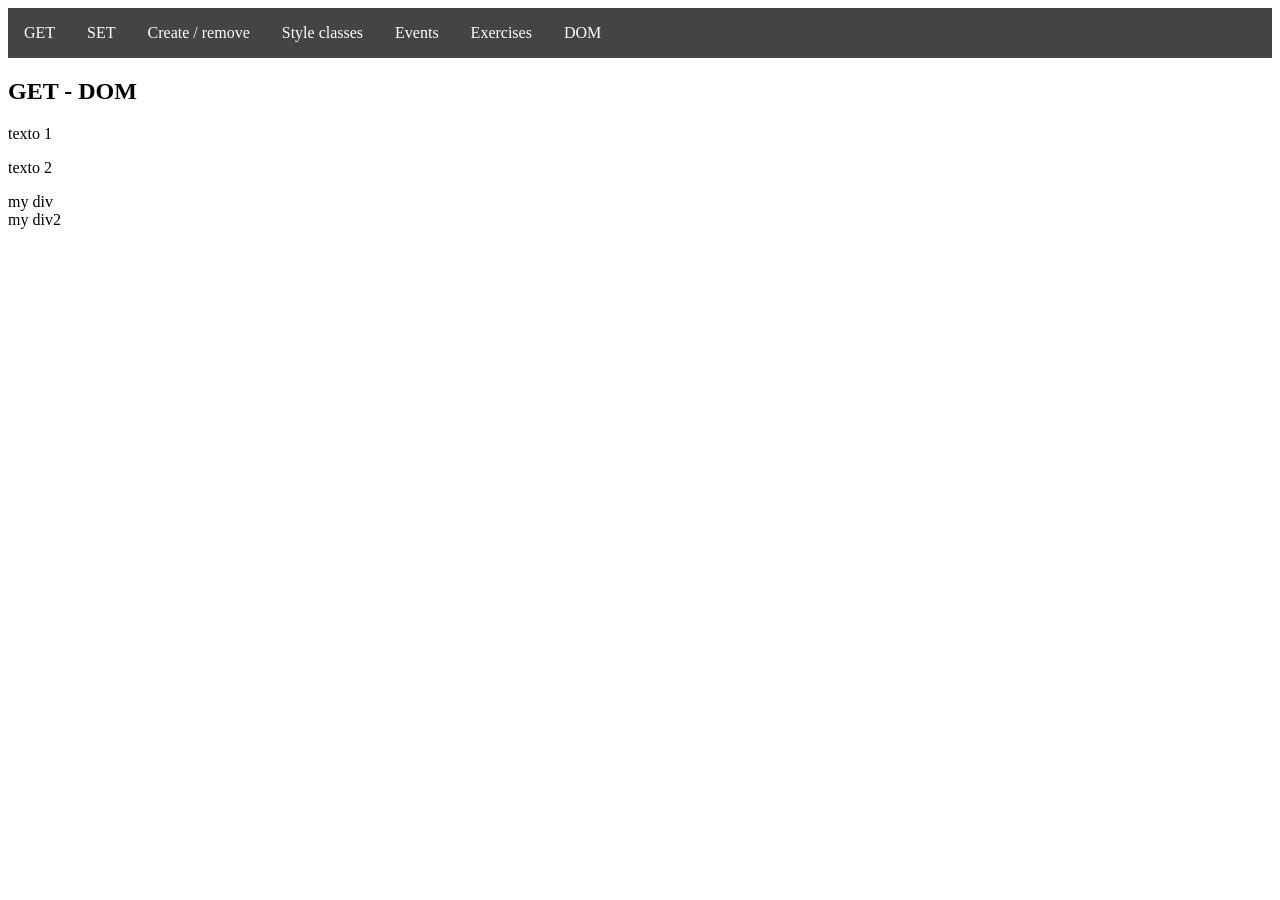
<file: 02dom/index.html>
<!DOCTYPE html>
<html>
  <head>
    <meta charset="utf-8">
    <meta name="viewport" content="width=device-width">
    <title>ACR</title>
    <link href="../style.css" rel="stylesheet" type="text/css" />
  </head>
  <body>
    <div class="menu">
      <ul>
        <li><a href="index.html">GET </a></li>
        <li><a href="set.html">SET </a></li>
        <li><a href="create.html">Create / remove</a></li>
        <li><a href="classes.html">Style classes </a></li>
        <li><a href="events.html">Events </a></li>
        <li><a href="exercises.html">Exercises </a></li>
        <li><a href="#">DOM </a></li>
      </ul>
    </div>

    <h2 id="section">GET - DOM</h2>

    <p id="p1">texto 1</p>
    <p id="p2">texto 2</p>

    <div class="my-div">my div</div>
    <div class="my-div">my div2</div>

    <div id="container">
      <div class="display"></div>
      <div class="controls"></div>
    </div>

    <script>
    // GETS
    // by ID
    const mySection = document.getElementById("section");
    console.log(mySection.textContent);

    // by tag name (element)
    const allParagraphs = document.getElementsByTagName("p"); // array com todos os elementos p
    const firstP = allParagraphs[0];
    console.log('1o <p>: ' + firstP.innerHTML);

    // all by class
    const allByClass = document.getElementsByClassName("my-div"); // todos os elementos com a class
    console.log(allByClass[0].textContent);


    // attribute
    console.log('id do 1o <p>: ' + firstP.getAttribute('id'));


    // by query: element, id, class. querySelector is not live: doesn't update
    const queryFirst = document.querySelector("div.my-div"); // get first
    console.log(queryFirst.textContent);
    // ex: myElement.querySelector('input[type="submit"]')

    // by query all
    const queryAll = document.querySelectorAll("div.my-div"); // retorna nodeList, parecido ao array mas sem alguns metodos, pode ser convertido para array
    console.log(queryAll[1].textContent);

    // selectors
    const selectors = document.querySelector('#container > .display');
    console.dir(selectors);
    </script>

  </body>
</html>
</file>
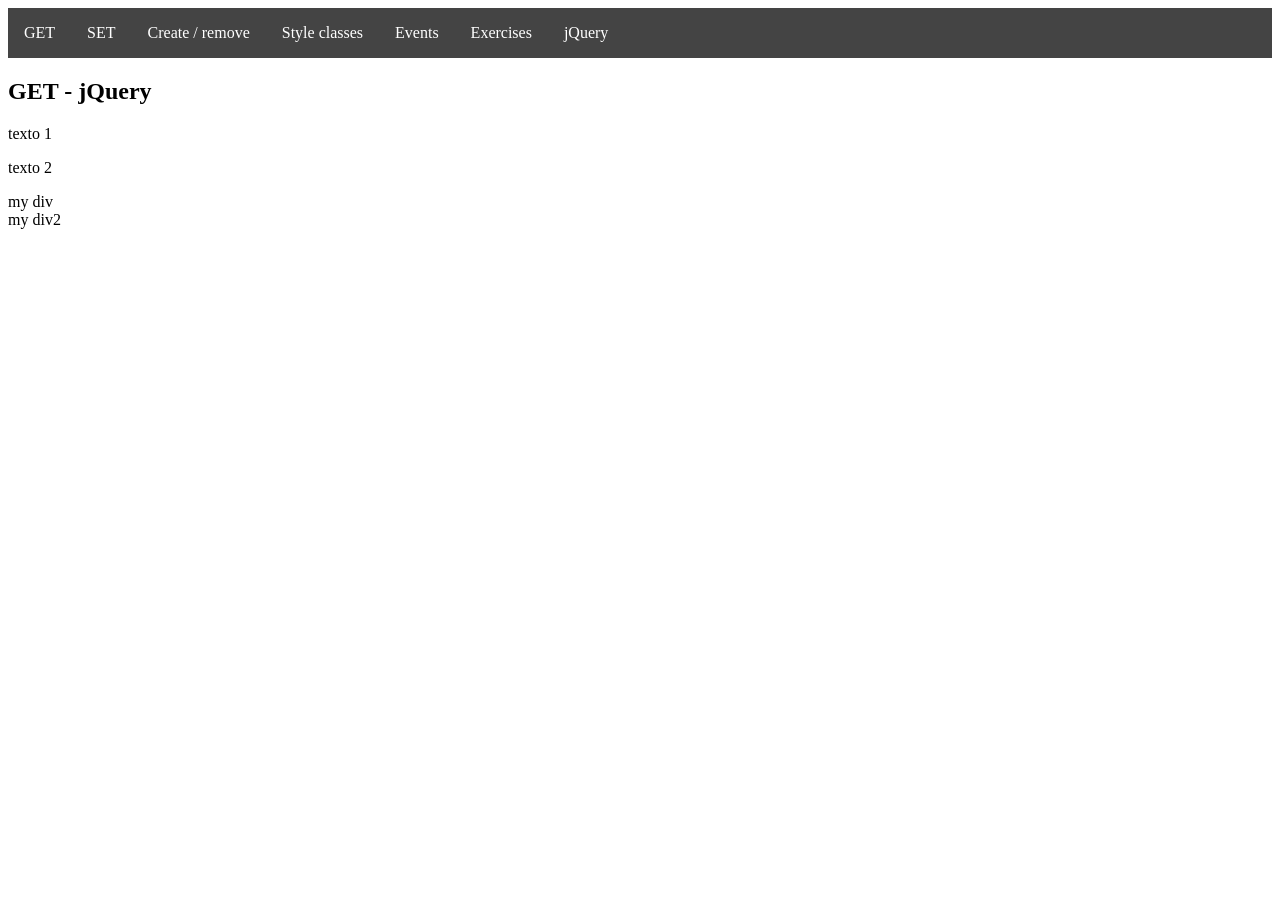
<file: 03jquery/index.html>
<!DOCTYPE html>
<html>
  <head>
    <meta charset="utf-8">
    <meta name="viewport" content="width=device-width">
    <title>ACR</title>
    <link href="../style.css" rel="stylesheet" type="text/css" />
    <script src="https://ajax.googleapis.com/ajax/libs/jquery/3.3.1/jquery.min.js"></script>
    </head>
  <body>
    <div class="menu">
      <ul>
        <li><a href="index.html">GET </a></li>
        <li><a href="set.html">SET </a></li>
        <li><a href="create.html">Create / remove</a></li>
        <li><a href="classes.html">Style classes </a></li>
        <li><a href="events.html">Events </a></li>
        <li><a href="exercises.html">Exercises </a></li>
        <li><a href="#">jQuery </a></li>
      </ul>
    </div>

    <h2 id="section">GET - jQuery</h2>

    <p id="text1">texto 1</p>
    <p id="text2">texto 2</p>

    <div class="my-div">my div</div>
    <div class="my-div">my div2</div>

    <div id="container">
      <div class="display"></div>
      <div class="controls"></div>
    </div>

    <script>
    $(document).ready(function(){
      // GETS
      // by ID
      console.log('header: ' + $("#section").text());
      console.log('header: ' + $("#section").html());

      // by tag name (element)
      const firstP = $("p").first();
      console.log('by tag name (element): ' + firstP.text());
      console.log('by tag name (element): ' + $("p").first().text()); // alt: sem criar variavel

      // get: all by class
      console.log('by class: ' + $(".my-div").first().text());

      // get attribute
      console.log('attribute: first p id: ' + firstP.attr('id'));

      // by element, id, class.
      console.log('div.my-div: ' + $("div.my-div").first().text());

      // by index
      console.log('by index: ' + $("div.my-div").eq(1).text());

      // selectors
      console.dir($('#container .display'));
    });
    </script>

  </body>
</html>
</file>
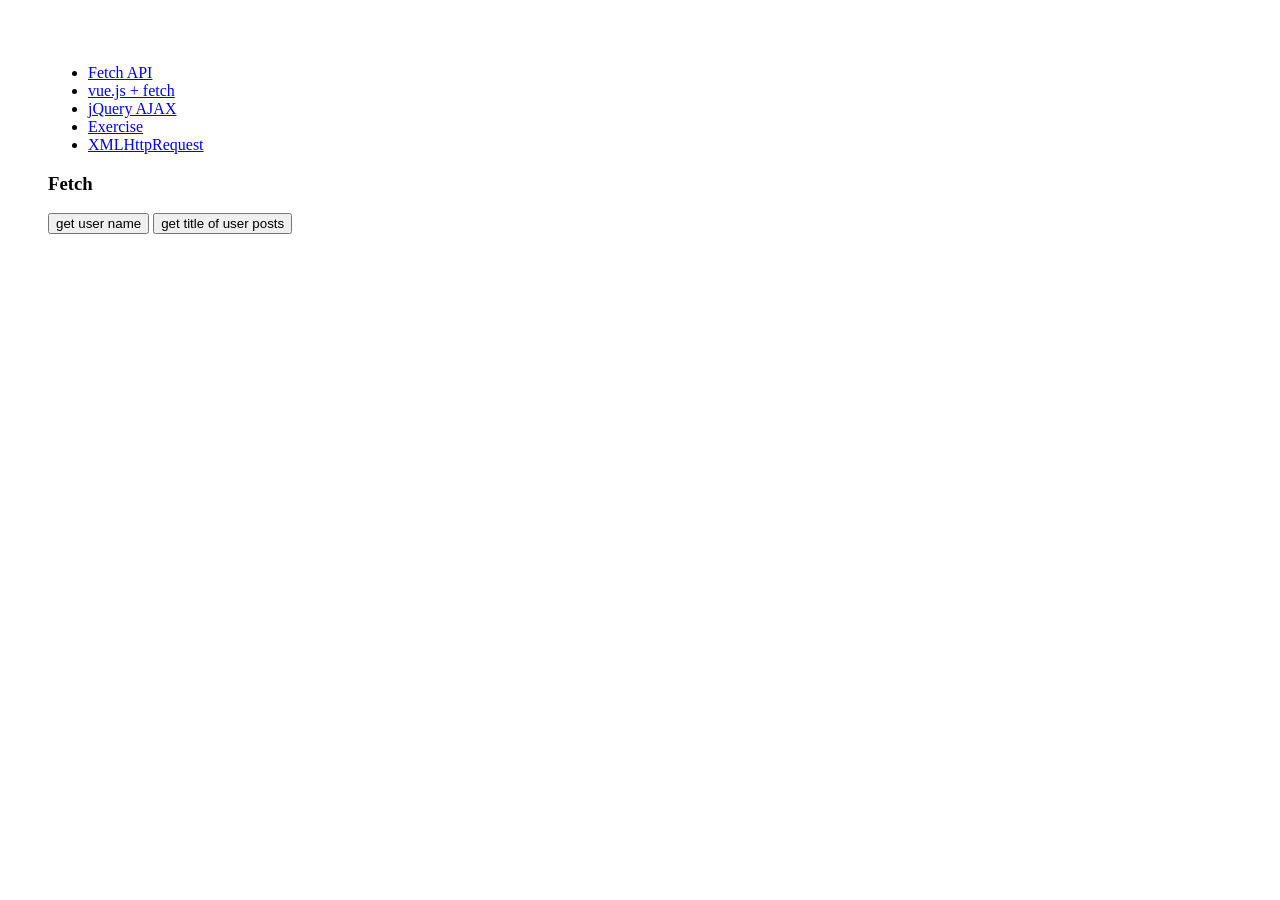
<file: 05api/index.html>
<!doctype html>
<html>
<head>
    <title>ACR AJAX</title>
    <script src="https://ajax.googleapis.com/ajax/libs/jquery/3.3.1/jquery.min.js"></script>

</head>

<body style="padding: 40px;">

    <ul>
        <li><a href="index.html">Fetch API</a></li>
        <li><a href="vue.html">vue.js + fetch</a></li>
        <li><a href="jquery.html">jQuery AJAX</a></li>
        <li><a href="exercise.html">Exercise</a></li>
        <li><a href="xhr.html">XMLHttpRequest</a></li>
    </ul>


    <div class="container">
      <h3>Fetch</h3>
      <button id="btn">get user name</button>
      <button id="btn2">get title of user posts</button>
    </div>

    <div id="result1">
    </div>

    <div id="result2">
    </div>

    <script>
    const myurl = "https://jsonplaceholder.typicode.com/users/1";

     $('#btn').click(function(){
      fetch(myurl)
        .then(function (response) {
          return response.json();
        })
        .then(function (data) {
          console.log(data);
          $("#result1").text(data.name);
          //document.querySelector("#result1").textContent = data.name;
        })
        .catch(function (err) {
          console.log("Something went wrong!", err);
        });
    })

    // metodo ALTERNATIVO, resumido
/*     $('#btn').click(function(){
      fetch(myurl)
        .then(response => response.json())
        .then(data => {
          console.log(data);
          $("#result1").text(data.name)
        })
        .catch(err => {
          console.log("Something went wrong!", err);
        });
    }) */


    //const result2 = document.getElementById('result2');
    $('#btn2').click(function(){
      fetch(myurl + '/posts')
        .then(function (response) {
          return response.json();
        })
        .then(function (data) {
          console.log(data);
          var newDiv = $("<div></div>")
          data.forEach(function(post){
            var elementP = $("<p></p>").text(post.title);
            newDiv.append(elementP);
          });
          $("#result2").html(newDiv);
        })
        .catch(function (err) {
          console.log("Something went wrong!", err);
      });
    })

    </script>
</body>
</html>
</file>
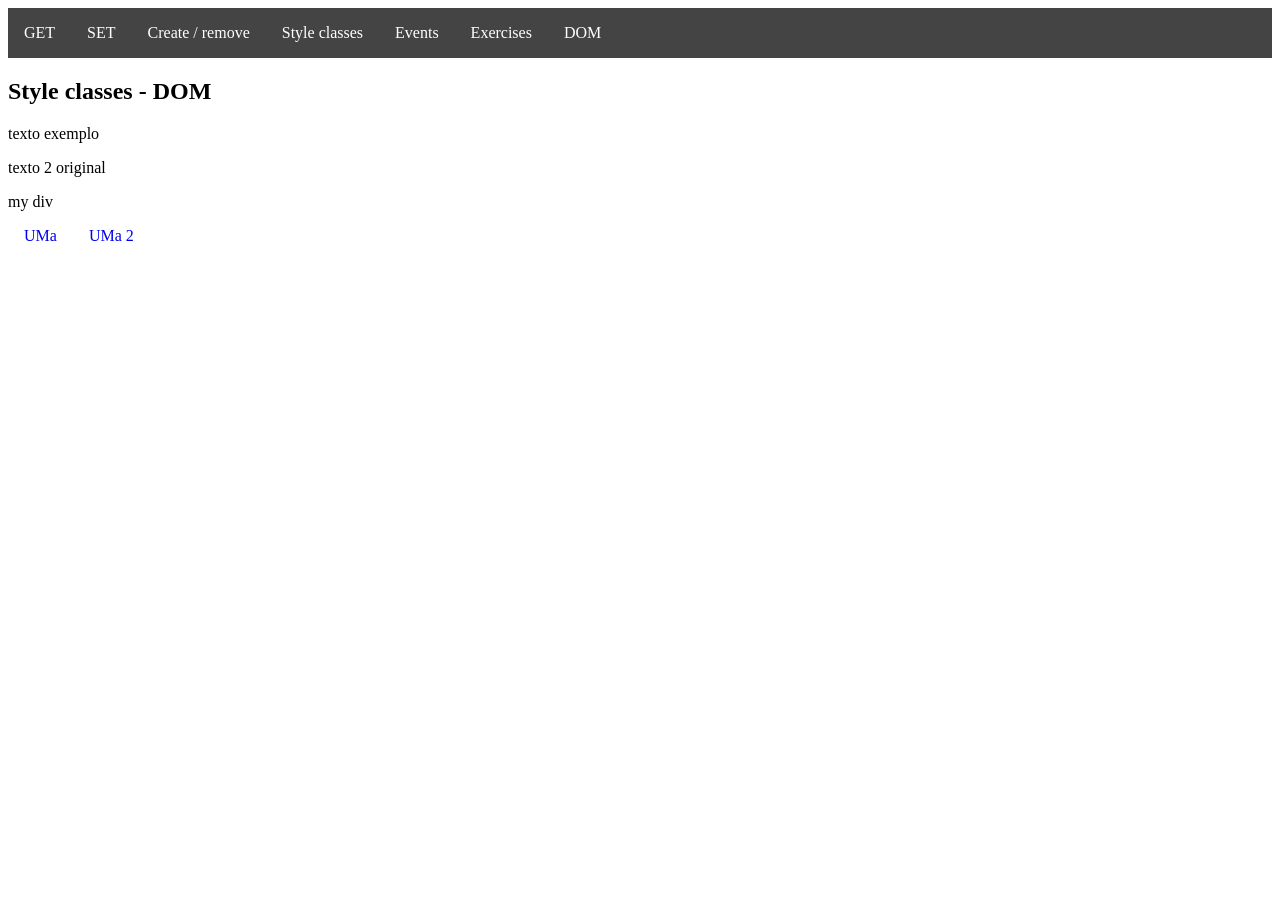
<file: 02dom/classes.html>
<!DOCTYPE html>
<html>
  <head>
    <meta charset="utf-8">
    <meta name="viewport" content="width=device-width">
    <title>repl.it</title>
    <link href="../style.css" rel="stylesheet" type="text/css" />
  </head>
  <body>
    <div class="menu">
      <ul>
        <li><a href="index.html">GET </a></li>
        <li><a href="set.html">SET </a></li>
        <li><a href="create.html">Create / remove</a></li>
        <li><a href="classes.html">Style classes </a></li>
        <li><a href="events.html">Events </a></li>
        <li><a href="exercises.html">Exercises </a></li>
        <li><a href="#">DOM </a></li>
      </ul> 
    </div> 

    <h2 id="header">Style classes - DOM</h2>
    
    <p id="text1">texto exemplo</p>

    <p id="text2">texto 2 original</p>

    <div id="div1" class="my-div">my div</div>

    <ul>
      <li>
        <a id="myLink" href="//uma.pt" target="_blank">UMa</a>
      </li>
      <li>
        <a id="myLink2" href="//uma.pt" target="_blank" class="new">UMa 2</a>
      </li>
    </ul> 
  
    <script>
    // SETS
    const link1 = document.getElementById("myLink");
    const link2 = document.getElementById("myLink2");

    link1.classList.add('new'); // adds class "new" to your new div

    link2.classList.remove('new'); // remove "new" class from div

    link2.classList.toggle('active');                                
    // if div doesn't have class "active" then add it, or if
    // it does, then remove it

    </script>

  </body>
</html>
</file>
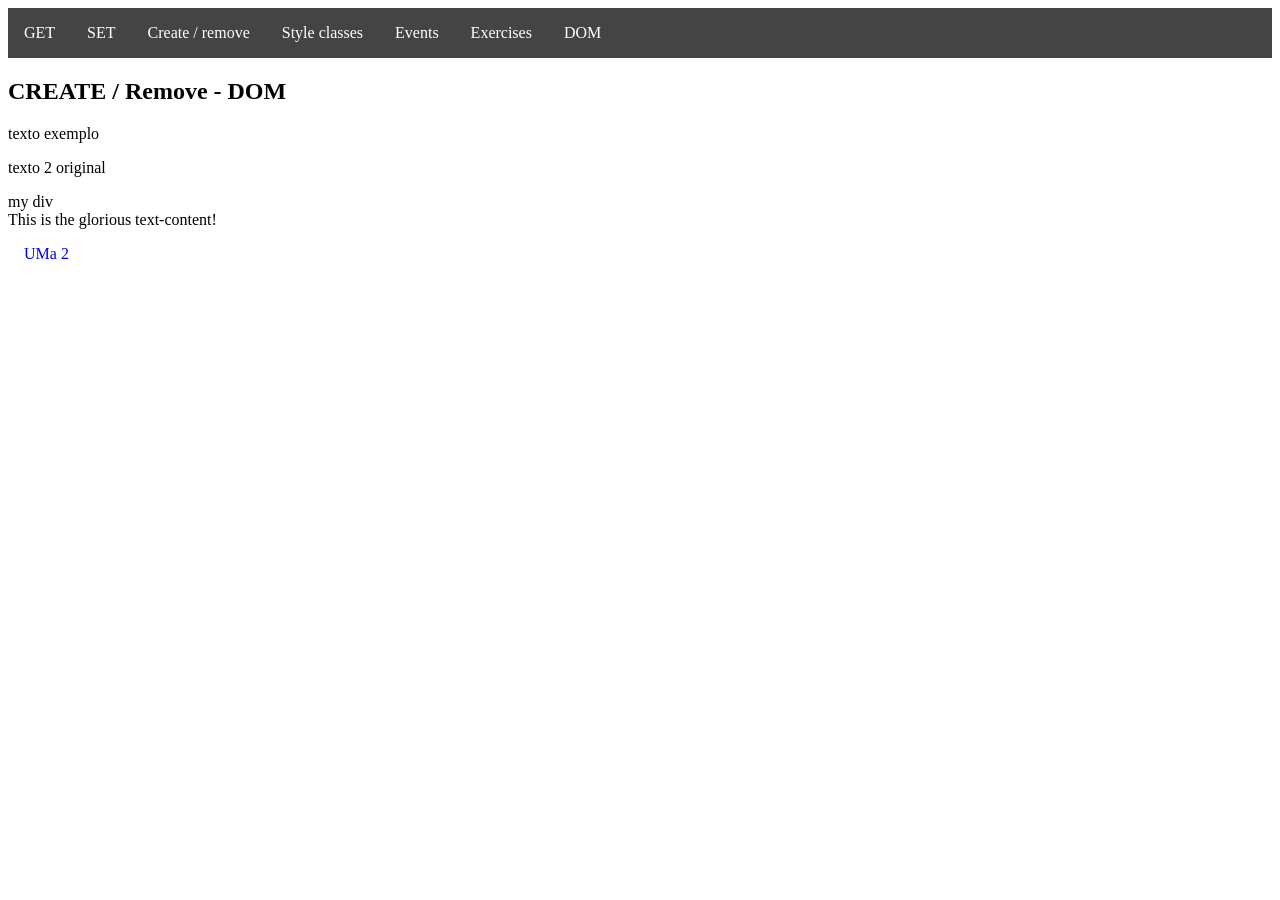
<file: 02dom/create.html>
<!DOCTYPE html>
<html>
  <head>
    <meta charset="utf-8">
    <meta name="viewport" content="width=device-width">
    <title>repl.it</title>
    <link href="../style.css" rel="stylesheet" type="text/css" />
  </head>
  <body>
    <div class="menu">
      <ul>
        <li><a href="index.html">GET </a></li>
        <li><a href="set.html">SET </a></li>
        <li><a href="create.html">Create / remove</a></li>
        <li><a href="classes.html">Style classes </a></li>
        <li><a href="events.html">Events </a></li>
        <li><a href="exercises.html">Exercises </a></li>
        <li><a href="#">DOM </a></li>
      </ul>
    </div>

    <h2 id="header">CREATE / Remove - DOM</h2>

    <p id="text1">texto exemplo</p>

    <p id="text2">texto 2 original</p>

    <div class="my-div">my div</div>

    <ul id="links">
      <li>
        <a id="myLink" href="//uma.pt" target="_blank">UMa</a>
      </li>
      <li>
        <a id="myLink2" href="//uma.pt" target="_blank">UMa 2</a>
      </li>
    </ul>

    <script>
    // CREATE
    const newDiv = document.createElement('div'); // só cria, nao adiciona
    newDiv.textContent = 'This is the glorious text-content!';
    // append
    document.querySelector(".my-div").appendChild(newDiv);

    // REMOVE
    var links = document.getElementById("links");
    links.removeChild(links.children[0]); // ou firstElementChild. childNodes[0] e firstChild detectam o HTML todo em vez elemento(s)

    // remove attribute
    document.getElementById("myLink2").removeAttribute('target');
    </script>


  </body>
</html>
</file>
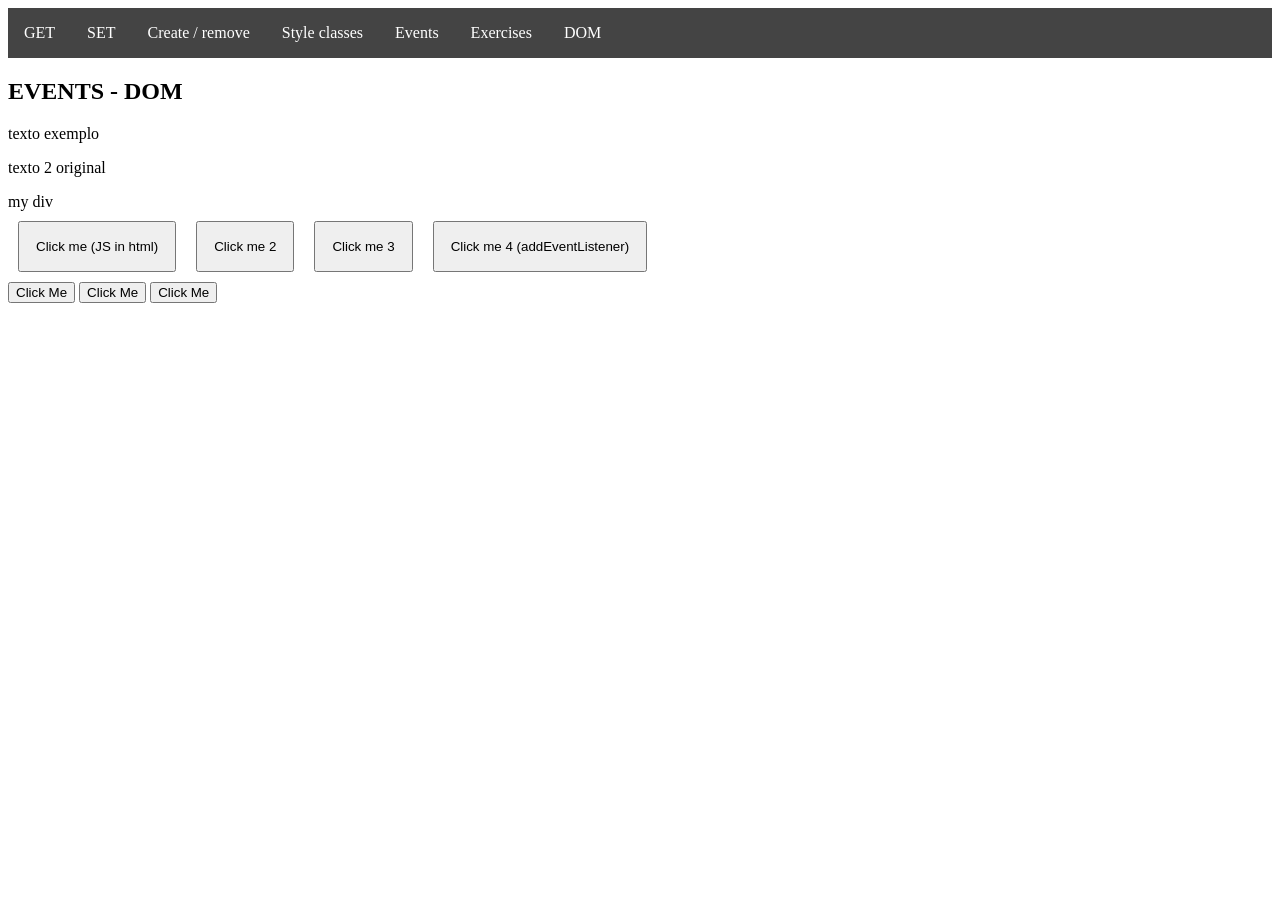
<file: 02dom/events.html>
<!DOCTYPE html>
<html>
  <head>
    <meta charset="utf-8">
    <meta name="viewport" content="width=device-width">
    <title>repl.it</title>
    <link href="../style.css" rel="stylesheet" type="text/css" />
  </head>
  <body>
    <div class="menu">
      <ul>
        <li><a href="index.html">GET </a></li>
        <li><a href="set.html">SET </a></li>
        <li><a href="create.html">Create / remove</a></li>
        <li><a href="classes.html">Style classes </a></li>
        <li><a href="events.html">Events </a></li>
        <li><a href="exercises.html">Exercises </a></li>
        <li><a href="#">DOM </a></li>
      </ul>
    </div>

    <h2 id="header">EVENTS - DOM</h2>

    <p id="text1">texto exemplo</p>

    <p id="text2">texto 2 original</p>

    <div class="my-div">my div</div>

    <ul id="btns">
      <li>
        <button onclick="console.log('Hello World 1')">Click me (JS in html)</button>
      </li>
      <li>
        <button id="myBtn2">Click me 2</button>
      </li>
      <li>
        <button id="myBtn3">Click me 3</button>
      </li>
      <li>
        <button id="myBtn4">Click me 4 (addEventListener)</button>
      </li>
    </ul>

    <div id="container">
        <button id="1">Click Me</button>
        <button id="2">Click Me</button>
        <button id="3">Click Me</button>
    </div>

    <script>
    // EVENTS
    // method 2
    var btn2 = document.querySelector('#myBtn2');
    btn2.onclick = function() {
      return console.log("Hello World 2");
    }

    // method 2
    var btn3 = document.querySelector('#myBtn3');
    btn3.onclick = function(){
      return console.log("Hello World 3");
    }

    // method 3
    var btn4 = document.querySelector('#myBtn4');
    btn4.addEventListener('click', function(ev) {
      console.log("Hello World 4");
      console.log(ev);
      ev.target.style.background = 'yellow';
    });


    // Attaching listeners to groups of nodes
    // buttons is a node list. It looks and acts much like an array.
    const buttons = document.querySelectorAll('#container > button');

    // we use the .forEach method to iterate through each button
    buttons.forEach(function(button) {

      // and for each one we add a 'click' listener
      button.addEventListener('click', function () {
        console.log(button.id); // button or this
      });
    });

</script>

  </body>
</html>
</file>
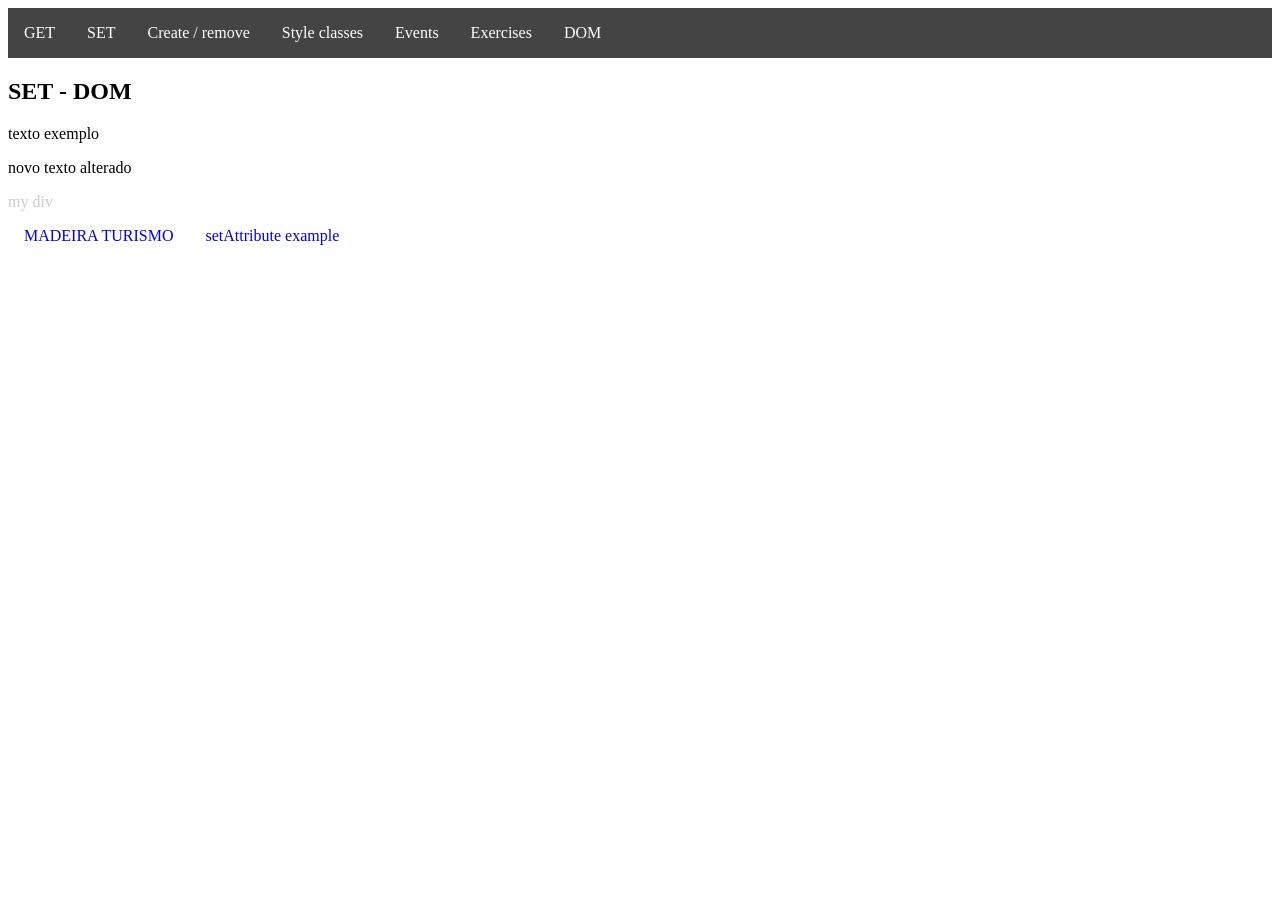
<file: 02dom/set.html>
<!DOCTYPE html>
<html>
  <head>
    <meta charset="utf-8">
    <meta name="viewport" content="width=device-width">
    <title>repl.it</title>
    <link href="../style.css" rel="stylesheet" type="text/css" />
  </head>
  <body>
    <div class="menu">
      <ul>
        <li><a href="index.html">GET </a></li>
        <li><a href="set.html">SET </a></li>
        <li><a href="create.html">Create / remove</a></li>
        <li><a href="classes.html">Style classes </a></li>
        <li><a href="events.html">Events </a></li>
        <li><a href="exercises.html">Exercises </a></li>
        <li><a href="#">DOM </a></li>
      </ul>
    </div>

    <h2 id="header">SET - DOM</h2>

    <p id="text1">texto exemplo</p>

    <p id="text2">texto 2 original</p>

    <div id="div1" class="my-div">my div</div>

    <ul>
      <li>
        <a id="myLink" href="//uma.pt" target="_blank">UMa</a>
      </li>
      <li>
        <a id="myLink2" href="//uma.pt" target="_blank">UMa 2</a>
      </li>
    </ul>

    <script>
    // SETS
    // texto de p
    console.log(document.getElementById("text2").textContent);
    document.getElementById("text2").textContent = "novo texto alterado "; // ou (em vez de textContent) usar innerHTML = '<span>Hello World!</span>'

    // href e texto de link
    console.log('link1 href original: ' + document.getElementById("myLink").href);
    console.log('link1 texto original: ' + document.getElementById("myLink").innerHTML);
    const vLink = document.getElementById("myLink");
    vLink.href="//visitmadeira.pt/";
    vLink.textContent="MADEIRA TURISMO";

    // href e texto de link2, setAttribute
    const vLink2 = document.getElementById("myLink2");
    vLink2.setAttribute('href', "//visitmadeira.pt/");
    vLink2.textContent='setAttribute example';

    // mudar class
    document.getElementById("div1").style.color='#ccc';

    vLink2.setAttribute('id', 'newId');
    </script>

  </body>
</html>
</file>
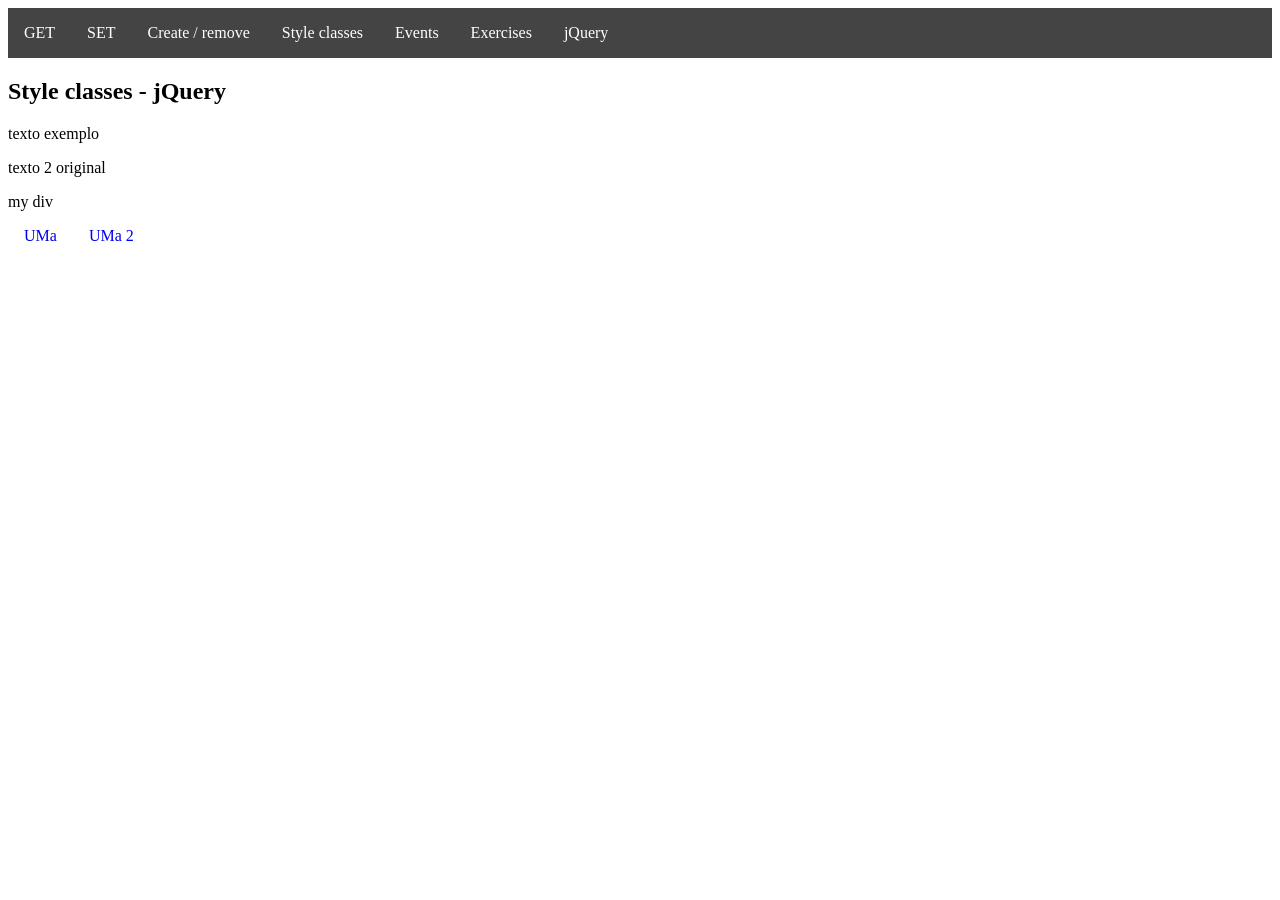
<file: 03jquery/classes.html>
<!DOCTYPE html>
<html>
  <head>
    <meta charset="utf-8">
    <meta name="viewport" content="width=device-width">
    <title>repl.it</title>
    <link href="../style.css" rel="stylesheet" type="text/css" />
    <script src="https://ajax.googleapis.com/ajax/libs/jquery/3.3.1/jquery.min.js"></script>
  </head>
  <body>
    <div class="menu">
      <ul>
        <li><a href="index.html">GET </a></li>
        <li><a href="set.html">SET </a></li>
        <li><a href="create.html">Create / remove</a></li>
        <li><a href="classes.html">Style classes </a></li>
        <li><a href="events.html">Events </a></li>
        <li><a href="exercises.html">Exercises </a></li>
        <li><a href="#">jQuery </a></li>
      </ul> 
    </div> 

    <h2 id="header">Style classes - jQuery</h2>
    
    <p id="text1">texto exemplo</p>

    <p id="text2">texto 2 original</p>

    <div id="div1" class="my-div">my div</div>

    <ul>
      <li>
        <a id="myLink" href="//uma.pt" target="_blank">UMa</a>
      </li>
      <li>
        <a id="myLink2" href="//uma.pt" target="_blank" class="new">UMa 2</a>
      </li>
    </ul> 
  
    <script>
    $(document).ready(function(){
      // SETS
      $("#myLink").addClass('new'); // adds class "new" to your  div

      $("#myLink2").removeClass('new');

      $("#myLink2").toggleClass('active');
      // if div doesn't have class "active" then add it, or if
      // it does, then remove it
    });
    </script>

  </body>
</html>
</file>
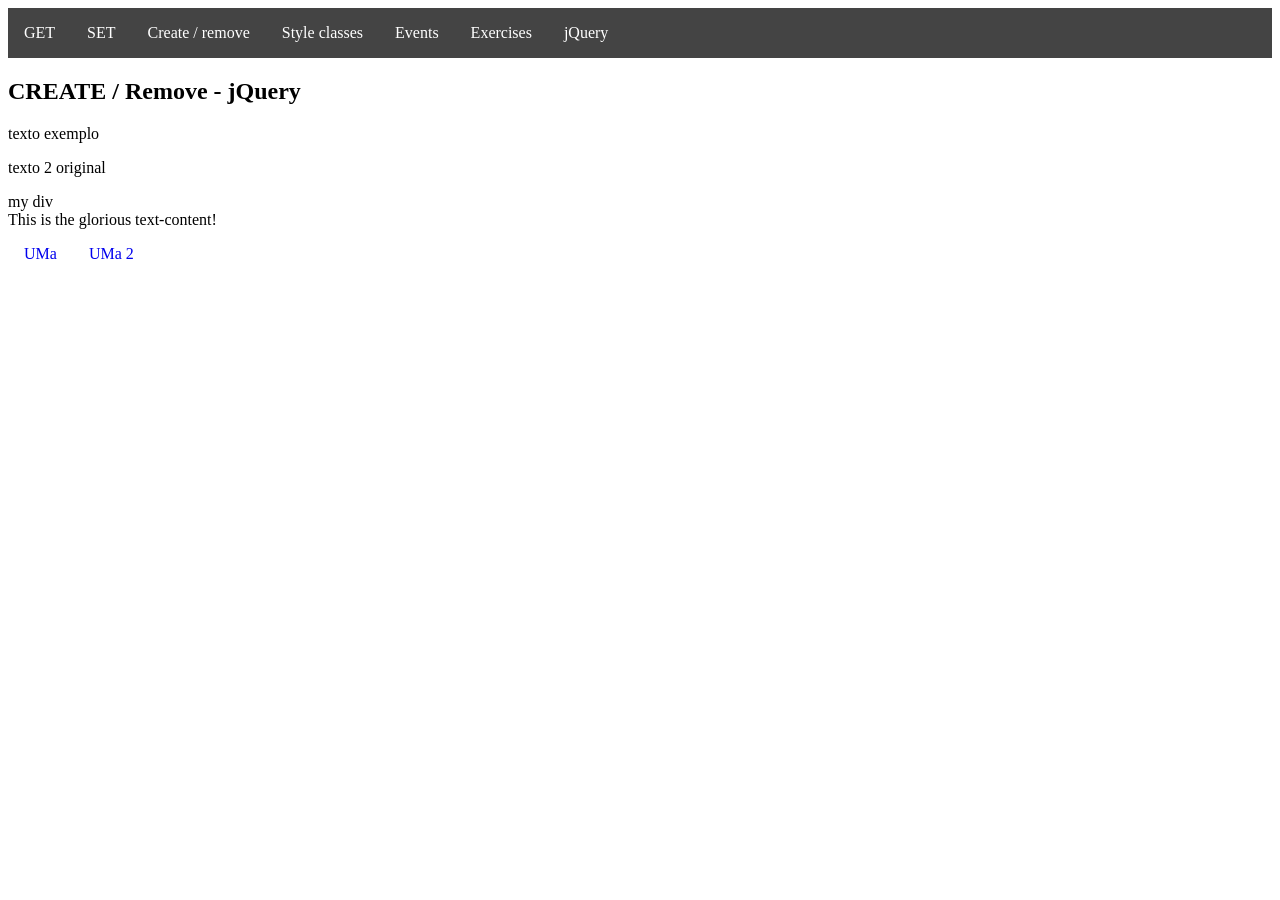
<file: 03jquery/create.html>
<!DOCTYPE html>
<html>
  <head>
    <meta charset="utf-8">
    <meta name="viewport" content="width=device-width">
    <title>repl.it</title>
    <link href="../style.css" rel="stylesheet" type="text/css" />
    <script src="https://ajax.googleapis.com/ajax/libs/jquery/3.3.1/jquery.min.js"></script>
  </head>
  <body>
    <div class="menu">
      <ul>
        <li><a href="index.html">GET </a></li>
        <li><a href="set.html">SET </a></li>
        <li><a href="create.html">Create / remove</a></li>
        <li><a href="classes.html">Style classes </a></li>
        <li><a href="events.html">Events </a></li>
        <li><a href="exercises.html">Exercises </a></li>
        <li><a href="#">jQuery </a></li>
      </ul> 
    </div> 

    <h2 id="header">CREATE / Remove - jQuery</h2>

    <p id="text1">texto exemplo</p>

    <p id="text2">texto 2 original</p>

    <div class="my-div">my div</div>

    <ul id="links">
      <li>
        <a id="myLink" href="//uma.pt" target="_blank">UMa</a>
      </li>
      <li>
        <a id="myLink2" href="//uma.pt" target="_blank">UMa 2</a>
      </li>
    </ul> 
    
    <script>
    $(document).ready(function(){
      // CREATE
      var newDiv = "<div>This is the glorious text-content!</div>";               // Create element with HTML  
      var newDiv2 = $("<div></div>").text("This is the glorious text-content!");   // Create with jQuery
      // append
      $(".my-div").append(newDiv2); 

      // REMOVE
      $("#links").remove('myLink'); 

      // remove attribute
      $("#myLink2").removeAttr('target'); 
    });
    </script>

  </body>
</html>
</file>
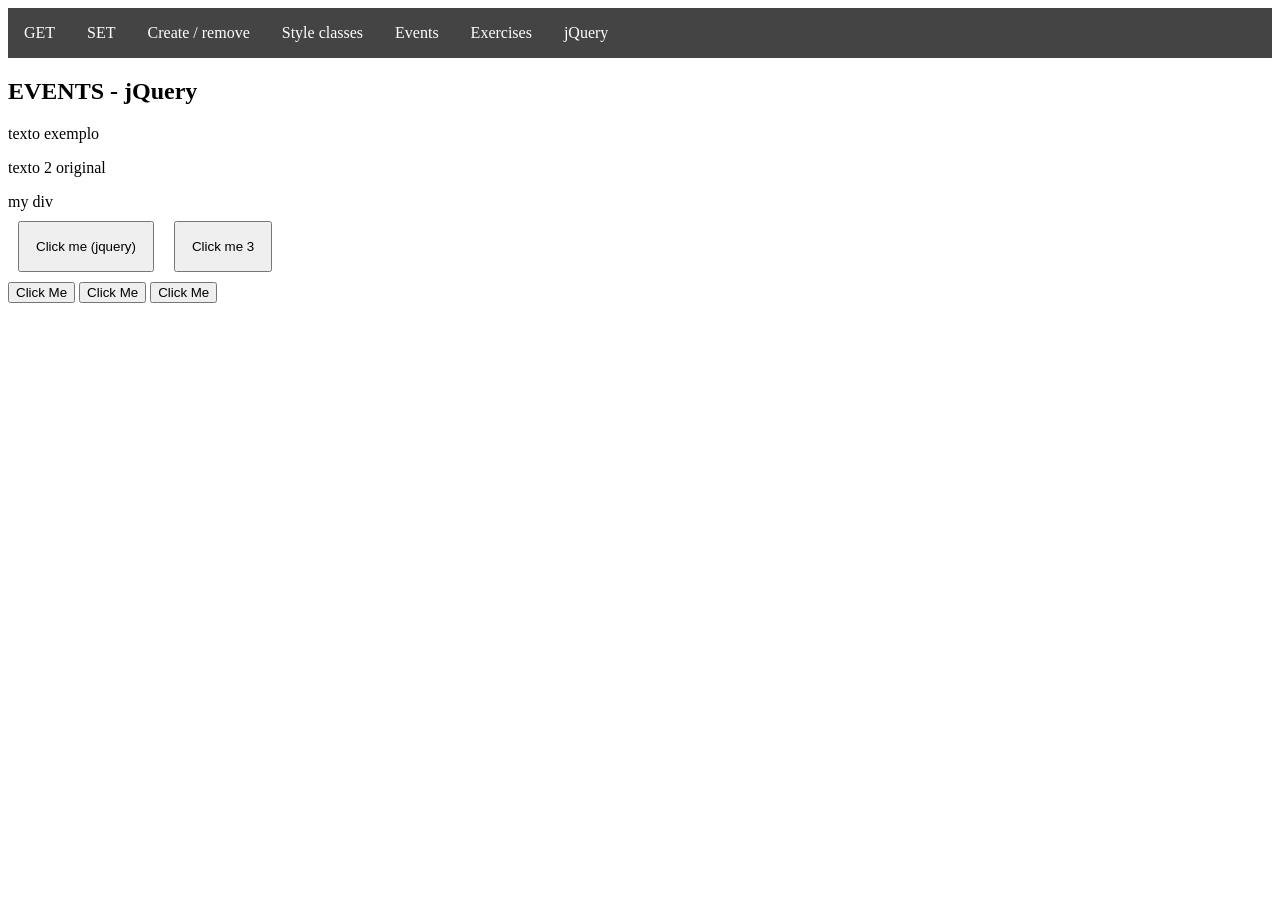
<file: 03jquery/events.html>
<!DOCTYPE html>
<html>
  <head>
    <meta charset="utf-8">
    <meta name="viewport" content="width=device-width">
    <title>repl.it</title>
    <link href="../style.css" rel="stylesheet" type="text/css" />
    <script src="https://ajax.googleapis.com/ajax/libs/jquery/3.3.1/jquery.min.js"></script>
  </head>
  <body>
    <div class="menu">
      <ul>
        <li><a href="index.html">GET </a></li>
        <li><a href="set.html">SET </a></li>
        <li><a href="create.html">Create / remove</a></li>
        <li><a href="classes.html">Style classes </a></li>
        <li><a href="events.html">Events </a></li>
        <li><a href="exercises.html">Exercises </a></li>
        <li><a href="#">jQuery </a></li>
      </ul>
    </div>

    <h2 id="header">EVENTS - jQuery</h2>

    <p id="text1">texto exemplo</p>

    <p id="text2">texto 2 original</p>

    <div class="my-div">my div</div>

    <ul id="btns">
      <li>
        <button id="myBtn2">Click me (jquery)</button>
      </li>
      <li>
        <button id="myBtn3">Click me 3</button>
      </li>
    </ul>

    <div id="container">
        <button id="1">Click Me</button>
        <button id="2">Click Me</button>
        <button id="3">Click Me</button>
    </div>

    <script>
    $(document).ready(function(){
      // EVENTS
      $("#myBtn2").click(function(e){
        console.log("Hello World from btn2");
        $(this).css("background", "yellow"); // $(this) = $("#myBtn2")
        //e.target.style.background = 'yellow'; // alt using DOM
      });


      $("#myBtn3").on({
          mouseenter: function(){
              $(this).css("background-color", "lightgray");
          },
          mouseleave: function(){
              $(this).css("background-color", "lightblue");
          },
          click: function(){
              $(this).css("background-color", "yellow");
          }
      });


      $('#container button').click(function() {
        console.log($(this).attr('id')); // button or this
      });
    });
    </script>

  </body>
</html>
</file>
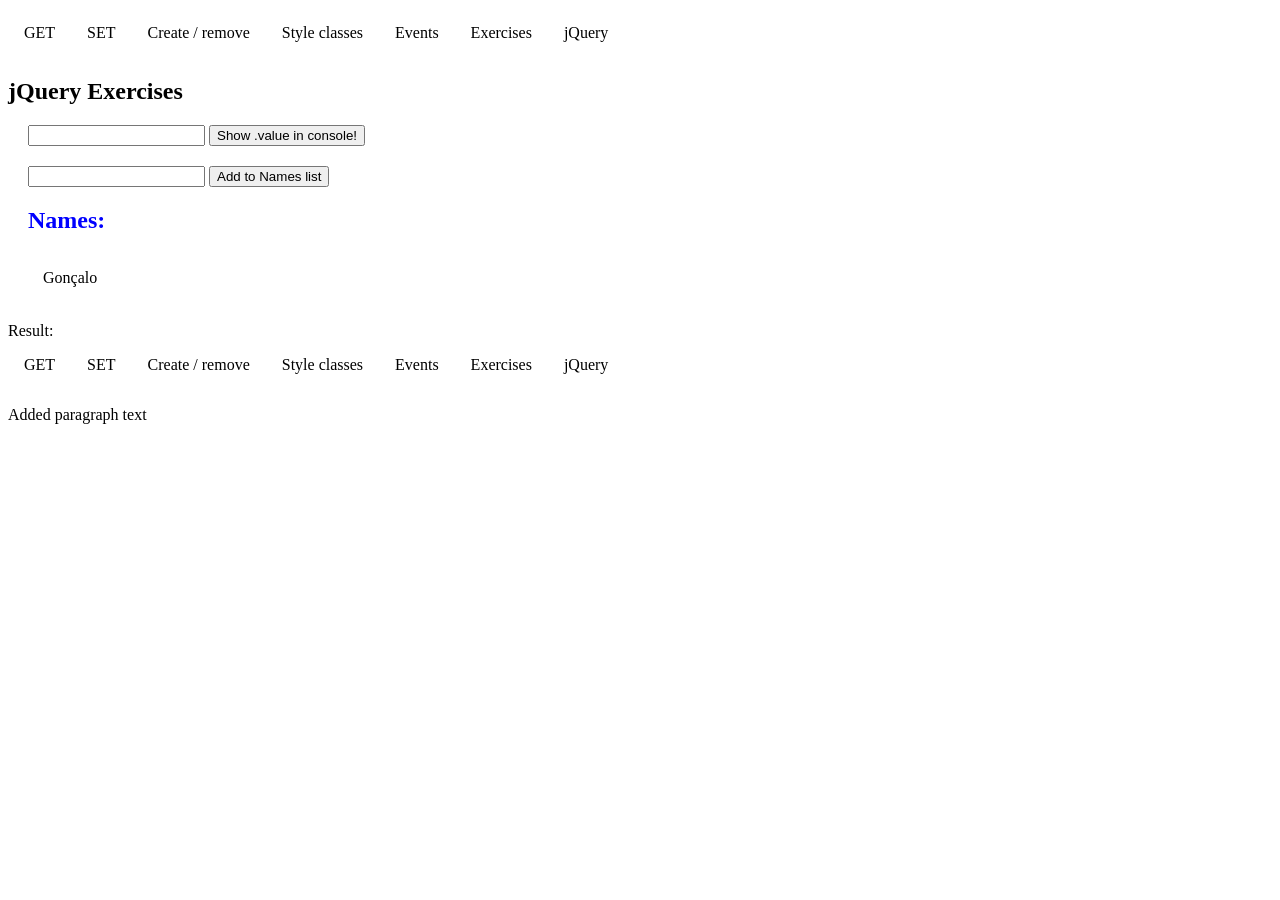
<file: 03jquery/exercises.html>
<!DOCTYPE html>
<html>
  <head>
    <meta charset="utf-8">
    <meta name="viewport" content="width=device-width">
    <title>repl.it</title>
    <link href="../style.css" rel="stylesheet" type="text/css" />
    <script src="https://ajax.googleapis.com/ajax/libs/jquery/3.3.1/jquery.min.js"></script>
  </head>
  <body>
    <div class="menu" id="mainMenu">
      <ul>
        <li><a href="index.html" class="menu-item">GET </a></li>
        <li><a href="set.html" class="menu-item">SET </a></li>
        <li><a href="create.html" class="menu-item">Create / remove</a></li>
        <li><a href="classes.html" class="menu-item">Style classes </a></li>
        <li><a href="events.html" class="menu-item">Events </a></li>
        <li><a href="exercises.html" class="menu-item">Exercises </a></li>
        <li><a href="#" class="menu-item">jQuery </a></li>
      </ul> 
    </div> 

    <h2 id="header">jQuery Exercises </h2>

    <div class="spaced">
      <input type="text" id="name"/>
      <button id="btn1">Show .value in console!</button>
    </div>

    <div id="nameList" class="spaced">
      <input type="text" id="name2"/>
      <button id="btn2">Add to Names list</button>
      <h2 id="namesHeader">Names:</h2>
      <ul id="teste">
        <li>Gonçalo</li>
      </ul>
    </div>

    <span id="result">Result: </span>

    <script>
      $("#namesHeader").css("color","blue");

      $("#mainMenu").attr('class','menu-clear');

      var newp="<p>Added paragraph text</p>";
      $("body").append(newp);

      var elementos=$("#mainMenu").clone();
      $("#result").append(elementos);

      $(document).ready(function(){
        $("#btn1").click(function(e){
          var texto=$("#name");
          console.log(texto.val());
        });

        $("#btn2").click(function(e){
          var texto2=$("<li></li>").text($("#name2").val());
          $("#nameList ul").append(texto2);
        });

      });


    </script>

  </body>
</html>
</file>
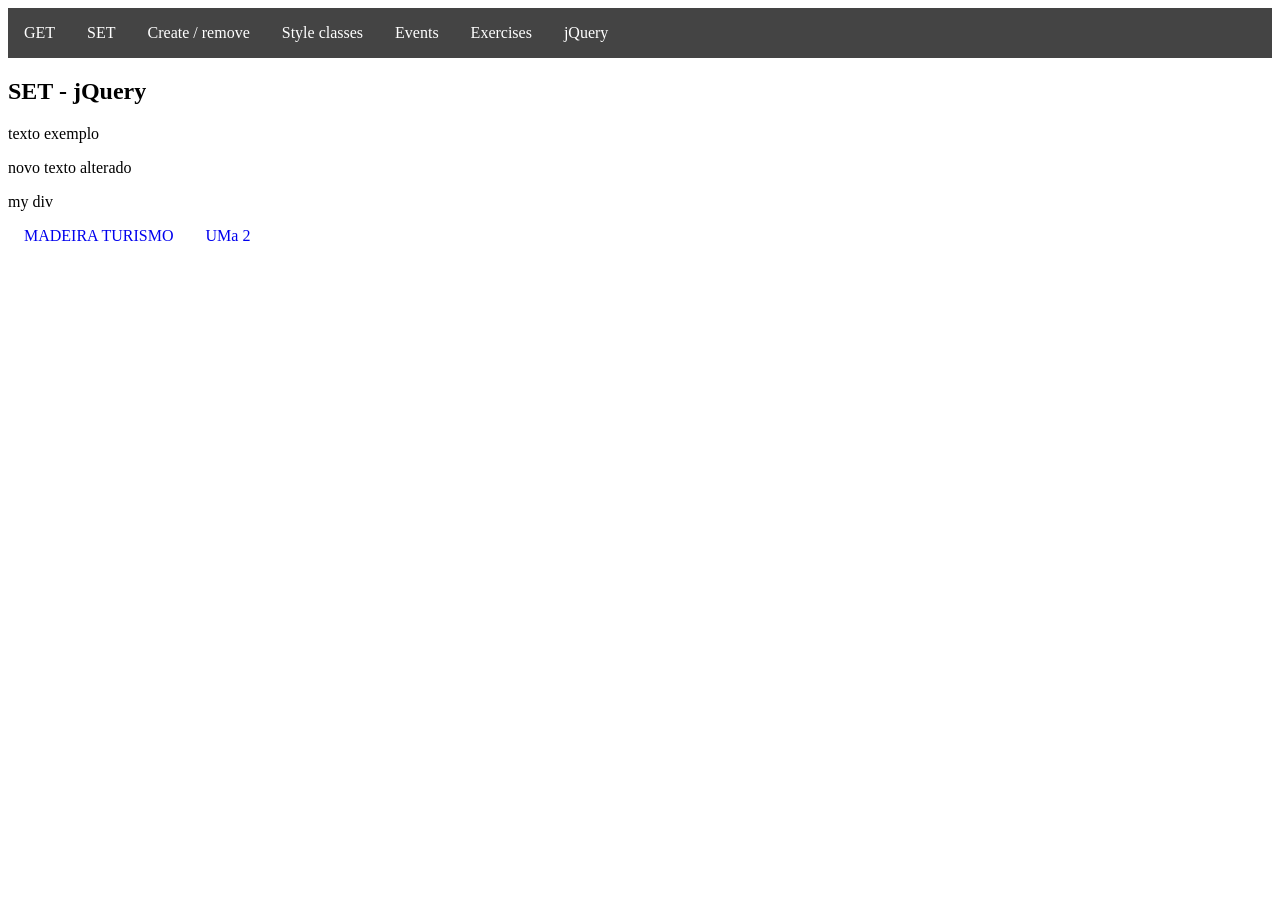
<file: 03jquery/set.html>
<!DOCTYPE html>
<html>
  <head>
    <meta charset="utf-8">
    <meta name="viewport" content="width=device-width">
    <title>repl.it</title>
    <link href="../style.css" rel="stylesheet" type="text/css" />
    <script src="https://ajax.googleapis.com/ajax/libs/jquery/3.3.1/jquery.min.js"></script>
  </head>
  <body>
    <div class="menu">
      <ul>
        <li><a href="index.html">GET </a></li>
        <li><a href="set.html">SET </a></li>
        <li><a href="create.html">Create / remove</a></li>
        <li><a href="classes.html">Style classes </a></li>
        <li><a href="events.html">Events </a></li>
        <li><a href="exercises.html">Exercises </a></li>
        <li><a href="#">jQuery </a></li>
      </ul>
    </div>

    <h2 id="header">SET - jQuery</h2>

    <p id="text1">texto exemplo</p>

    <p id="text2">texto 2 original</p>

    <div id="div1" class="my-div">my div</div>

    <ul>
      <li>
        <a id="myLink" href="//uma.pt" target="_blank">UMa</a>
      </li>
      <li>
        <a id="myLink2" href="//uma.pt" target="_blank">UMa 2</a>
      </li>
    </ul>

    <script>
    $(document).ready(function(){
      // SETS
      // texto de p
      console.log($("#text2").text());
      $("#text2").text("novo texto alterado "); // ou html('<span>Hello World!</span>')

      // href e texto de link
      $("#myLink").attr('href', "//visitmadeira.pt/");
      $("#myLink").text("MADEIRA TURISMO");

      // mudar class
      $("div1").css("color", "#ccc");

      $("#myLink2").attr('id', "newId");
    });
    </script>

  </body>
</html>
</file>
<file: style.css>
.menu {
    background-color: #444;
}
.menu li a {
    color: white;
}
.menu li a:hover {
    background-color: #111111;
}

ul {
    list-style-type: none;
    margin: 0;
    padding: 0;
    overflow: hidden;
}

li {
    float: left;
}

li a {
    display: block;
    text-align: center;
    padding: 16px;
    text-decoration: none;
}

li button {
    display: block;
    text-align: center;
    padding: 16px;
    text-decoration: none;
    margin: 10px;
}

.menu-clear {
    background-color: white;
  }
.menu-clear li a {
    color: black;
}

.spaced {
    margin: 20px;
}

#nameList li {
    margin: 15px;
    text-decoration: none;
}
</file>
